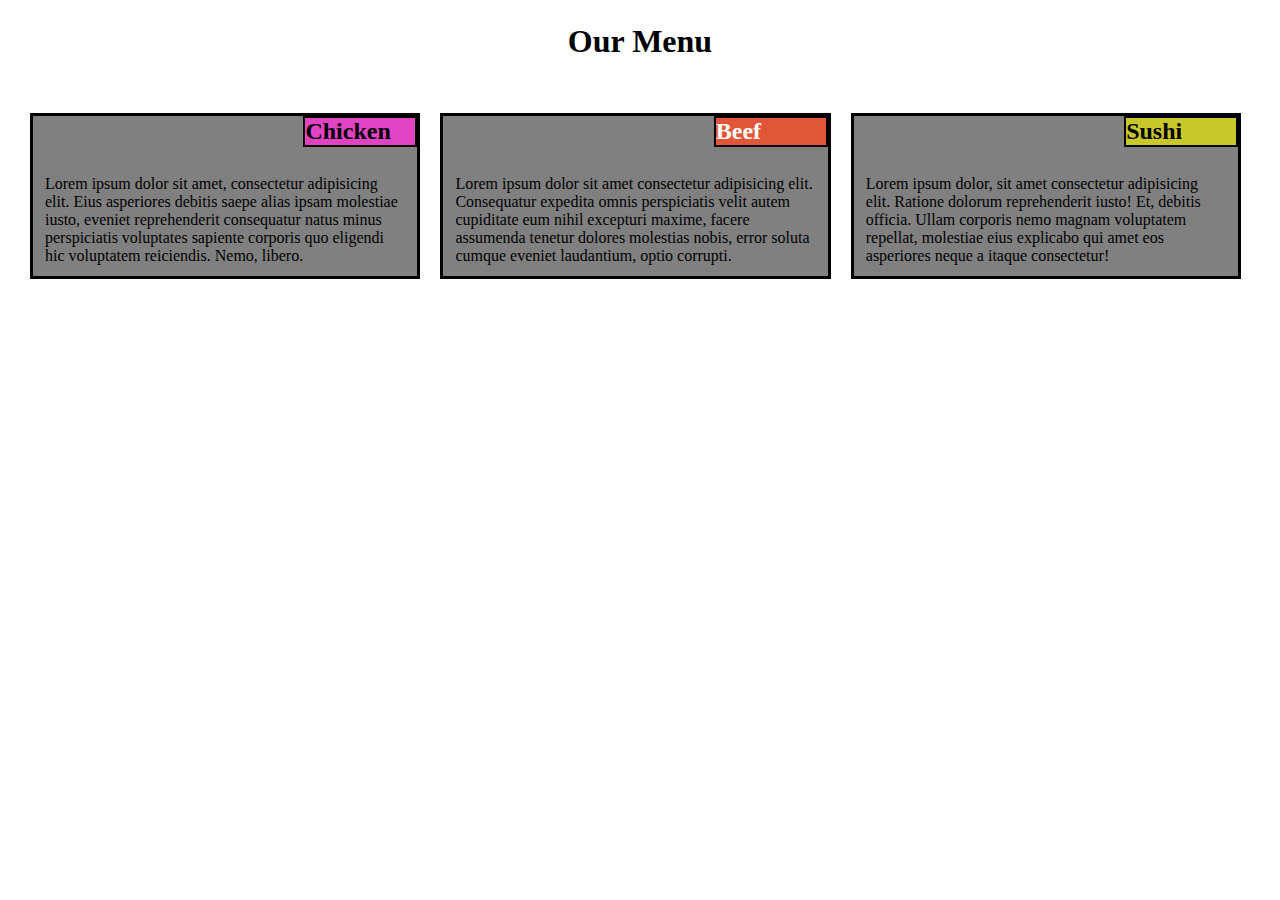
<file: index.html>
<!DOCTYPE html>
<html lang="en">
<head>
    <meta charset="UTF-8">
    <meta http-equiv="X-UA-Compatible" content="IE=edge">
    <meta name="viewport" content="width=device-width, initial-scale=1.0">
    <title>Assign solution for module 2</title>
    <link rel="stylesheet" href="css/style.css">
</head>
<body>
    <h1 class="heading">Our Menu</h1>
    <section class="container">
    <section class="section1 large medium small">
        <h2 class="Chicken secondheading">Chicken</h2>
     <p>Lorem ipsum dolor sit amet, consectetur adipisicing elit. Eius asperiores debitis saepe alias ipsam molestiae iusto, eveniet reprehenderit consequatur natus minus perspiciatis voluptates sapiente corporis quo eligendi hic voluptatem reiciendis. Nemo, libero.</p>
    </section>

    <section class="section1 large medium small">
        <h2 class="Beef secondheading">Beef</h2>
      <p>Lorem ipsum dolor sit amet consectetur adipisicing elit. Consequatur expedita omnis perspiciatis velit autem cupiditate eum nihil excepturi maxime, facere assumenda tenetur dolores molestias nobis, error soluta cumque eveniet laudantium, optio corrupti.</p>
    </section>

    <section class="section1 large medium small">
        <h2 class="Sushi secondheading">Sushi</h2>
    <p>Lorem ipsum dolor, sit amet consectetur adipisicing elit. Ratione dolorum reprehenderit iusto! Et, debitis officia. Ullam corporis nemo magnam voluptatem repellat, molestiae eius explicabo qui amet eos asperiores neque a itaque consectetur!</p>
    </section>
</section>
    
</body>
</html>
</file>
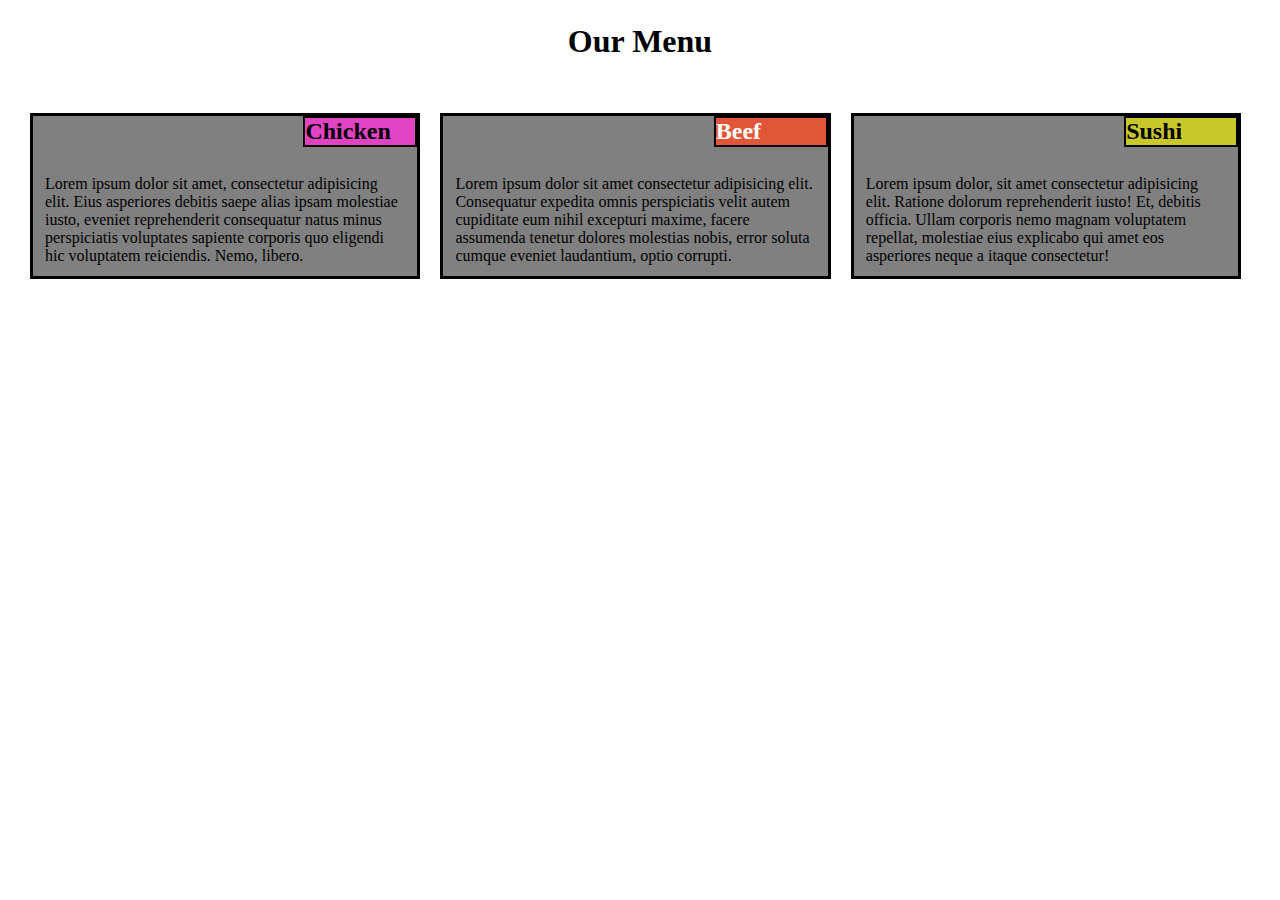
<file: mod2_solution/index.html>
<!DOCTYPE html>
<html lang="en">
<head>
    <meta charset="UTF-8">
    <meta http-equiv="X-UA-Compatible" content="IE=edge">
    <meta name="viewport" content="width=device-width, initial-scale=1.0">
    <title>Assign solution for module 2</title>
    <link rel="stylesheet" href="css/style.css">
</head>
<body>
    <h1 class="heading">Our Menu</h1>
    <section class="container">
    <section class="section1 large medium small">
        <h2 class="Chicken secondheading">Chicken</h2>
     <p>Lorem ipsum dolor sit amet, consectetur adipisicing elit. Eius asperiores debitis saepe alias ipsam molestiae iusto, eveniet reprehenderit consequatur natus minus perspiciatis voluptates sapiente corporis quo eligendi hic voluptatem reiciendis. Nemo, libero.</p>
    </section>

    <section class="section1 large medium small">
        <h2 class="Beef secondheading">Beef</h2>
      <p>Lorem ipsum dolor sit amet consectetur adipisicing elit. Consequatur expedita omnis perspiciatis velit autem cupiditate eum nihil excepturi maxime, facere assumenda tenetur dolores molestias nobis, error soluta cumque eveniet laudantium, optio corrupti.</p>
    </section>

    <section class="section1 large medium small">
        <h2 class="Sushi secondheading">Sushi</h2>
    <p>Lorem ipsum dolor, sit amet consectetur adipisicing elit. Ratione dolorum reprehenderit iusto! Et, debitis officia. Ullam corporis nemo magnam voluptatem repellat, molestiae eius explicabo qui amet eos asperiores neque a itaque consectetur!</p>
    </section>
</section>
    
</body>
</html>
</file>
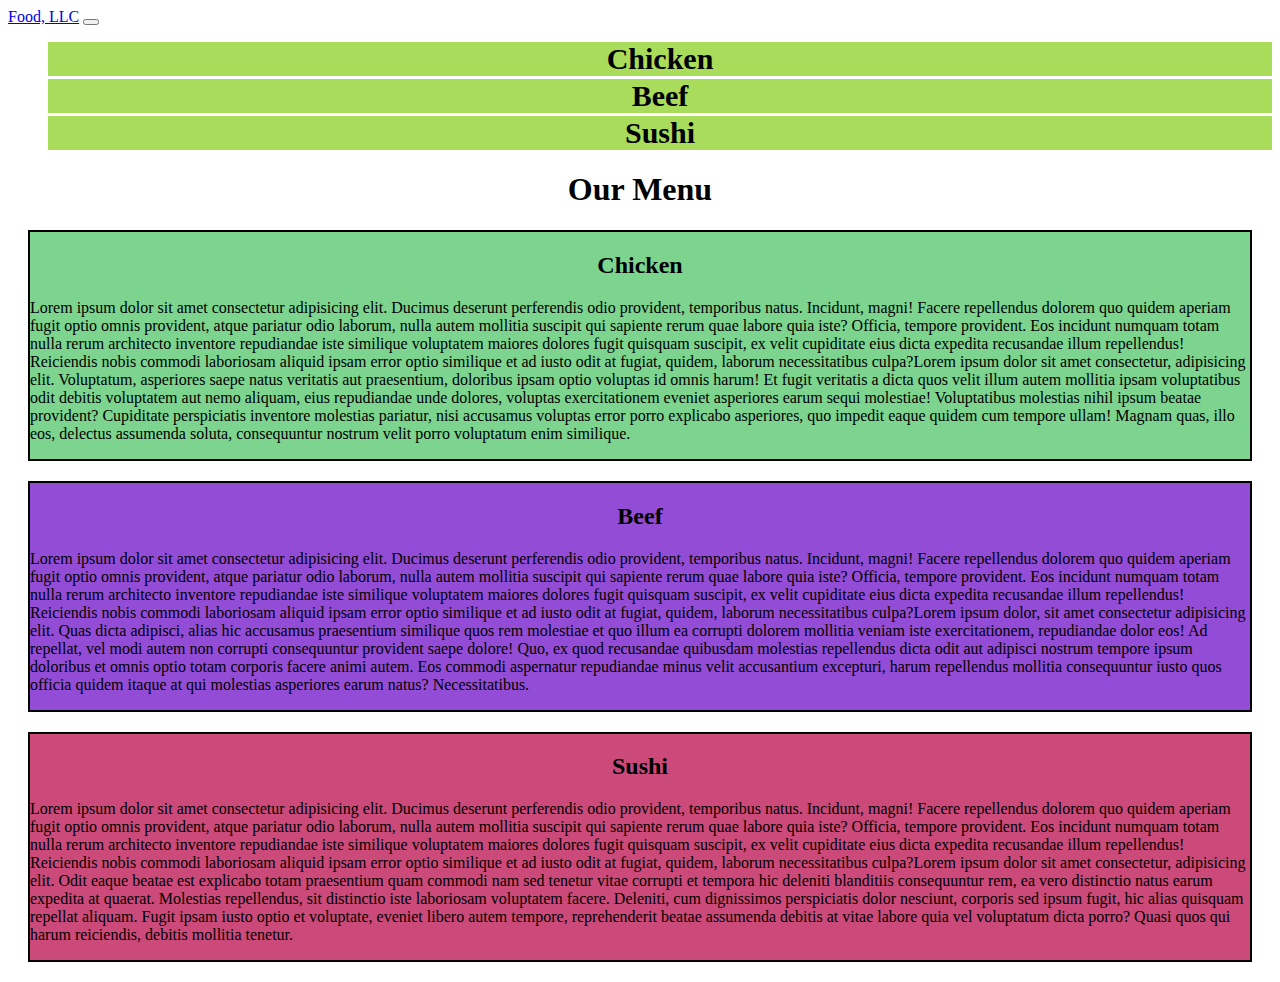
<file: mod3_solution/index.html>
<!doctype html>
<html lang="en">

<head>
    <meta charset="utf-8">
    <meta name="viewport" content="width=device-width, initial-scale=1">
    <title>Bootstrap demo</title>
    <link href="https://cdn.jsdelivr.net/npm/bootstrap@5.2.1/dist/css/bootstrap.min.css" rel="stylesheet"
        integrity="sha384-iYQeCzEYFbKjA/T2uDLTpkwGzCiq6soy8tYaI1GyVh/UjpbCx/TYkiZhlZB6+fzT" crossorigin="anonymous">
    <link rel="stylesheet" href="./css/style.css">
</head>

<body>
    <script src="https://cdn.jsdelivr.net/npm/bootstrap@5.2.1/dist/js/bootstrap.bundle.min.js"
        integrity="sha384-u1OknCvxWvY5kfmNBILK2hRnQC3Pr17a+RTT6rIHI7NnikvbZlHgTPOOmMi466C8"
        crossorigin="anonymous"></script>
    <nav class="navbar navbar-expand-lg navbar-dark bg-dark">
        <div class="container-fluid">
            <a class="navbar-brand" href="#">Food, LLC</a>
            <button class="navbar-toggler" type="button" data-bs-toggle="collapse"
                data-bs-target="#navbarToggleExternalContent" aria-controls="navbarToggleExternalContent"
                aria-expanded="false" aria-label="Toggle navigation">
                <span class="navbar-toggler-icon"></span>
            </button>
        </div>
    </nav>
    <div class="collapse" id="navbarToggleExternalContent">
        <div class="bg-light p-4">
            <ul>
                <li><a class="x" href="#">Chicken</a></li>
                <li><a class="b" href="#">Beef</a></li>
                <li><a class="c" href="#">Sushi</a></li>

            </ul>
        </div>
    </div>


    <h1>Our Menu</h1>
    <div class="container">
        <div class="chicken">
            <h2>Chicken</h2>
            <p>Lorem ipsum dolor sit amet consectetur adipisicing elit. Ducimus deserunt perferendis odio provident,
                temporibus natus. Incidunt, magni! Facere repellendus dolorem quo quidem aperiam fugit optio omnis
                provident, atque pariatur odio laborum, nulla autem mollitia suscipit qui sapiente rerum quae labore
                quia iste? Officia, tempore provident. Eos incidunt numquam totam nulla rerum architecto inventore
                repudiandae iste similique voluptatem maiores dolores fugit quisquam suscipit, ex velit cupiditate eius
                dicta expedita recusandae illum repellendus! Reiciendis nobis commodi laboriosam aliquid ipsam error
                optio similique et ad iusto odit at fugiat, quidem, laborum necessitatibus culpa?Lorem ipsum dolor sit
                amet consectetur, adipisicing elit. Voluptatum, asperiores saepe natus veritatis aut praesentium,
                doloribus ipsam optio voluptas id omnis harum! Et fugit veritatis a dicta quos velit illum autem
                mollitia ipsam voluptatibus odit debitis voluptatem aut nemo aliquam, eius repudiandae unde dolores,
                voluptas exercitationem eveniet asperiores earum sequi molestiae! Voluptatibus molestias nihil ipsum
                beatae provident? Cupiditate perspiciatis inventore molestias pariatur, nisi accusamus voluptas error
                porro explicabo asperiores, quo impedit eaque quidem cum tempore ullam! Magnam quas, illo eos, delectus
                assumenda soluta, consequuntur nostrum velit porro voluptatum enim similique.
            </p>
        </div>

        <div class="beef">
            <h2>Beef</h2>
            <p>Lorem ipsum dolor sit amet consectetur adipisicing elit. Ducimus deserunt perferendis odio provident,
                temporibus natus. Incidunt, magni! Facere repellendus dolorem quo quidem aperiam fugit optio omnis
                provident, atque pariatur odio laborum, nulla autem mollitia suscipit qui sapiente rerum quae labore
                quia iste? Officia, tempore provident. Eos incidunt numquam totam nulla rerum architecto inventore
                repudiandae iste similique voluptatem maiores dolores fugit quisquam suscipit, ex velit cupiditate eius
                dicta expedita recusandae illum repellendus! Reiciendis nobis commodi laboriosam aliquid ipsam error
                optio similique et ad iusto odit at fugiat, quidem, laborum necessitatibus culpa?Lorem ipsum dolor, sit
                amet consectetur adipisicing elit. Quas dicta adipisci, alias hic accusamus praesentium similique quos
                rem molestiae et quo illum ea corrupti dolorem mollitia veniam iste exercitationem, repudiandae dolor
                eos! Ad repellat, vel modi autem non corrupti consequuntur provident saepe dolore! Quo, ex quod
                recusandae quibusdam molestias repellendus dicta odit aut adipisci nostrum tempore ipsum doloribus et
                omnis optio totam corporis facere animi autem. Eos commodi aspernatur repudiandae minus velit
                accusantium excepturi, harum repellendus mollitia consequuntur iusto quos officia quidem itaque at qui
                molestias asperiores earum natus? Necessitatibus.
            </p>
        </div>

        <div class="sushi">
            <h2>Sushi</h2>
            <p>Lorem ipsum dolor sit amet consectetur adipisicing elit. Ducimus deserunt perferendis odio provident,
                temporibus natus. Incidunt, magni! Facere repellendus dolorem quo quidem aperiam fugit optio omnis
                provident, atque pariatur odio laborum, nulla autem mollitia suscipit qui sapiente rerum quae labore
                quia iste? Officia, tempore provident. Eos incidunt numquam totam nulla rerum architecto inventore
                repudiandae iste similique voluptatem maiores dolores fugit quisquam suscipit, ex velit cupiditate eius
                dicta expedita recusandae illum repellendus! Reiciendis nobis commodi laboriosam aliquid ipsam error
                optio similique et ad iusto odit at fugiat, quidem, laborum necessitatibus culpa?Lorem ipsum dolor sit
                amet consectetur, adipisicing elit. Odit eaque beatae est explicabo totam praesentium quam commodi nam
                sed tenetur vitae corrupti et tempora hic deleniti blanditiis consequuntur rem, ea vero distinctio natus
                earum expedita at quaerat. Molestias repellendus, sit distinctio iste laboriosam voluptatem facere.
                Deleniti, cum dignissimos perspiciatis dolor nesciunt, corporis sed ipsum fugit, hic alias quisquam
                repellat aliquam. Fugit ipsam iusto optio et voluptate, eveniet libero autem tempore, reprehenderit
                beatae assumenda debitis at vitae labore quia vel voluptatum dicta porro? Quasi quos qui harum
                reiciendis, debitis mollitia tenetur.
            </p>
        </div>
    </div>

    <script src="https://cdn.jsdelivr.net/npm/@popperjs/core@2.11.6/dist/umd/popper.min.js"
        integrity="sha384-oBqDVmMz9ATKxIep9tiCxS/Z9fNfEXiDAYTujMAeBAsjFuCZSmKbSSUnQlmh/jp3"
        crossorigin="anonymous"></script>
    <!-- <script src="https://cdn.jsdelivr.net/npm/bootstrap@5.2.1/dist/js/bootstrap.min.js" integrity="sha384-7VPbUDkoPSGFnVtYi0QogXtr74QeVeeIs99Qfg5YCF+TidwNdjvaKZX19NZ/e6oz" crossorigin="anonymous"></script> -->
</body>

</html>
</file>
<file: css/style.css>
*{
    margin: 0px;
    padding: 0px;
}

.heading{
    font-family: 'Baloo 2', cursive;
    margin: 23px;
    text-align: center;
}

.container{
  padding: 20px;
  
}
.Chicken{
    background-color: rgb(224, 68, 195);
    font-family: 'Baloo 2', cursive;
    width: 110px;
    border: 2px solid black;
    margin-bottom: 20px;
    float: right;
    
}
.Beef{
    background-color: rgb(225, 86, 55);
    font-family: 'Baloo 2', cursive;
    width: 110px;
    border: 2px solid black;
    margin-bottom: 20px;
    float: right;
   color: white;
}
.Sushi{
    background-color: rgb(200, 200, 45);
    font-family: 'Baloo 2', cursive;
    width: 110px;
    border: 2px solid black;
    margin-bottom: 20px;
    float: right;
    
}

.section1{
    background-color: gray;
    width: 30%;
    margin: 10px;
    border: 3px solid black;
    height: 160px;
    float: left;
}
p{
    margin-top: 47px;
    padding: 12px;
   
}

@media (min-width: 992px){
 .large{
    width: 31%;
 }
 .large{
    
    width: 31%;
 }
 .large{
    
    width: 31%;
 }
}
@media (max-width: 991px) and (min-width: 768px) {
    .medium{
        width: 48%;
     }
    .medium{
        
        width: 48%;
     }
    .medium{
        
        width: 100%;
     }
}
@media (max-width: 767px){
    .small{
        width: 100%;
     }
    .small{
        
        width: 100%;
     }
    .small{
        
        width: 100%;
     }
    
}
</file>
<file: mod2_solution/css/style.css>
*{
    margin: 0px;
    padding: 0px;
}

.heading{
    font-family: 'Baloo 2', cursive;
    margin: 23px;
    text-align: center;
}

.container{
  padding: 20px;
  
}
.Chicken{
    background-color: rgb(224, 68, 195);
    font-family: 'Baloo 2', cursive;
    width: 110px;
    border: 2px solid black;
    margin-bottom: 20px;
    float: right;
    
}
.Beef{
    background-color: rgb(225, 86, 55);
    font-family: 'Baloo 2', cursive;
    width: 110px;
    border: 2px solid black;
    margin-bottom: 20px;
    float: right;
   color: white;
}
.Sushi{
    background-color: rgb(200, 200, 45);
    font-family: 'Baloo 2', cursive;
    width: 110px;
    border: 2px solid black;
    margin-bottom: 20px;
    float: right;
    
}

.section1{
    background-color: gray;
    width: 30%;
    margin: 10px;
    border: 3px solid black;
    height: 160px;
    float: left;
}
p{
    margin-top: 47px;
    padding: 12px;
   
}

@media (min-width: 992px){
 .large{
    width: 31%;
 }
 .large{
    
    width: 31%;
 }
 .large{
    
    width: 31%;
 }
}
@media (max-width: 991px) and (min-width: 768px) {
    .medium{
        width: 48%;
     }
    .medium{
        
        width: 48%;
     }
    .medium{
        
        width: 100%;
     }
}
@media (max-width: 767px){
    .small{
        width: 100%;
     }
    .small{
        
        width: 100%;
     }
    .small{
        
        width: 100%;
     }
    
}
</file>
<file: mod3_solution/css/style.css>
h1{
    text-align: center;
    font-family: 'Baloo 2', cursive;
}
h2{
    text-align: center;
    font-family: 'Baloo 2', cursive;
    
}
ul li{
    list-style: none;
    text-align: center;
    background-color: rgb(168, 220, 90);
    font-size: 30px;
}
ul li a{
    text-decoration: none;
    display: block;
    margin: 3px;
    color: black;
    font-weight: bold;
} 

.chicken{
    border: 2px solid black;
    background-color: rgb(124, 212, 143);
    margin: 20px;
}
.beef{
    border: 2px solid black;
    background-color: rgb(147, 76, 213);
    margin: 20px;
}
.sushi{
    border: 2px solid black;
    background-color: rgb(203, 74, 121);
    margin: 20px;
}
</file>
